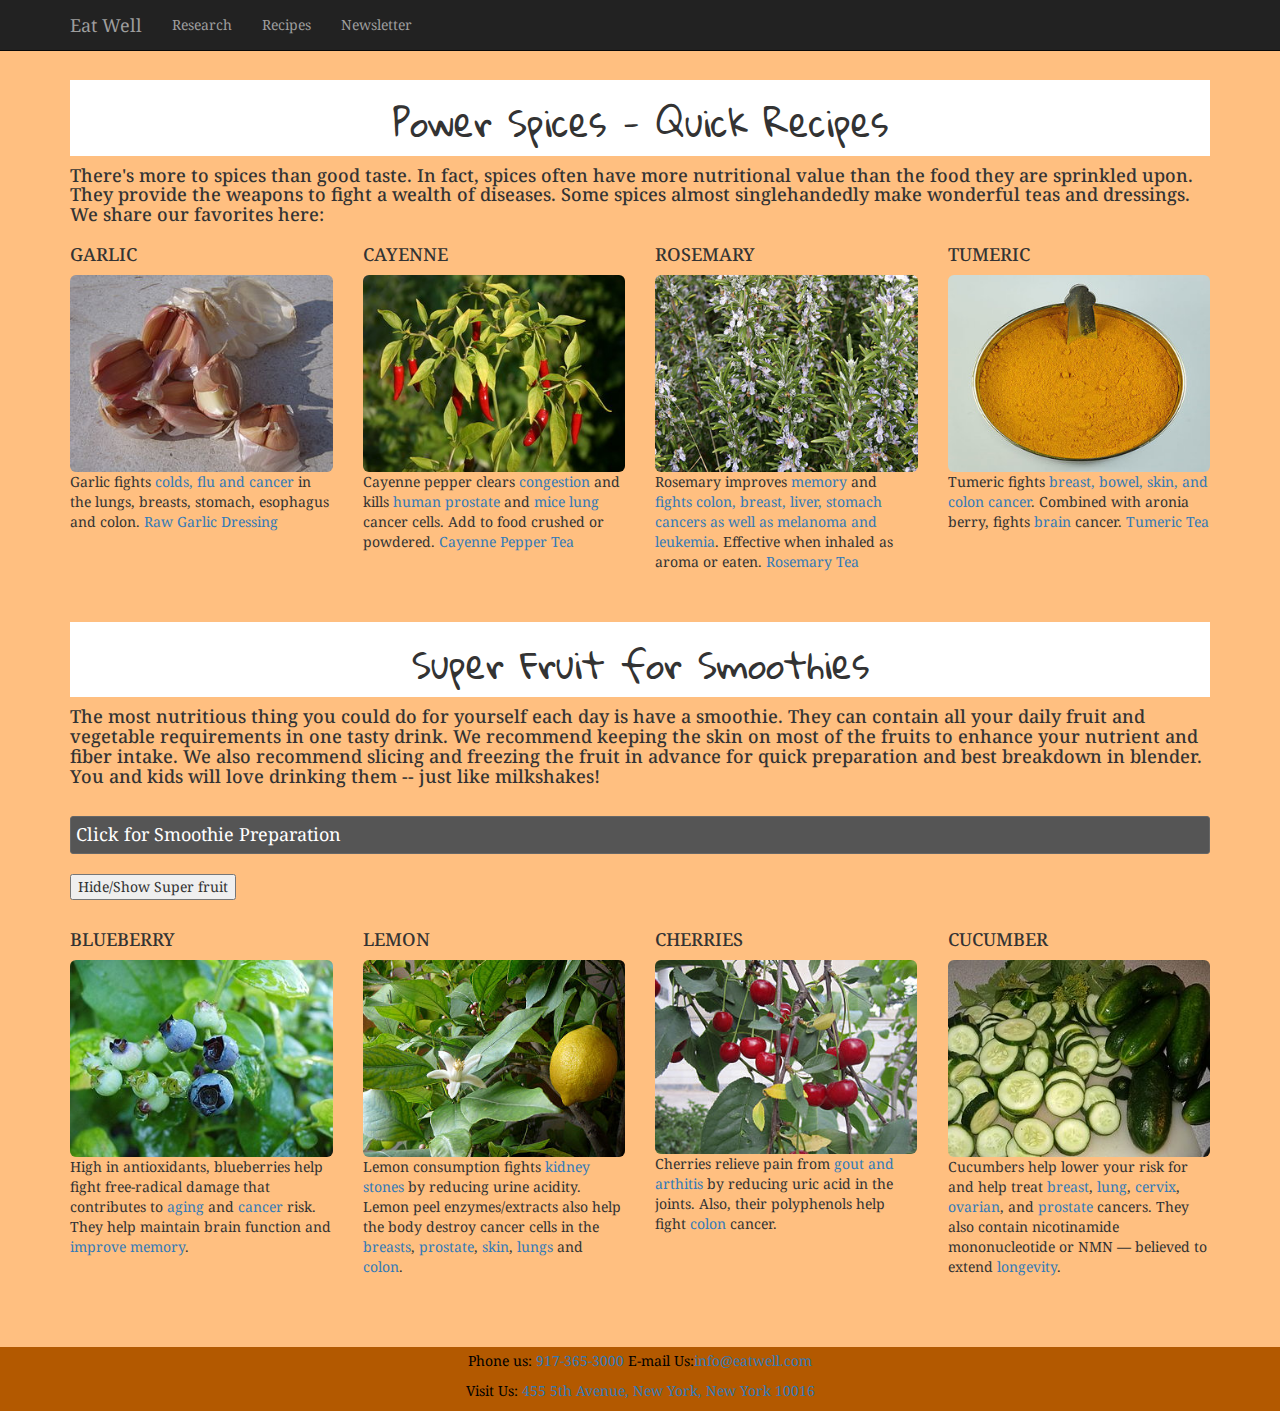
<file: gallery.html>
<!DOCTYPE html>
<html>
  <head>
    <meta charset="utf-8">
    <meta http-equiv="X-UA-Compatible" content="IE=edge">
    <meta name="viewport" content="width=device-width, initial-scale=1">
    <!-- The above 3 meta tags *must* come first in the head; any other head content must come *after* these tags -->


    <title>Eat Well</title>

    <!-- Bootstrap core CSS -->
    <link rel="stylesheet" href="css/bootstrap.min.css" >

    <!-- Custom styles for this template -->
    <link rel="stylesheet" href="css/style.css">
      <link href="https://fonts.googleapis.com/css?family=Droid+Serif|Gloria+Hallelujah" rel="stylesheet">

    <!-- HTML5 shim and Respond.js for IE8 support of HTML5 elements and media queries -->
    <!--[if lt IE 9]>
      <script src="https://oss.maxcdn.com/html5shiv/3.7.3/html5shiv.min.js"></script>
      <script src="https://oss.maxcdn.com/respond/1.4.2/respond.min.js"></script>
    <![endif]-->
  </head>
<nav class="navbar navbar-inverse navbar-fixed-top">
      <div class="container">
        <div class="navbar-header">
          <a class="navbar-brand" href="index.html">Eat Well</a>
            <button type="button" class="navbar-toggle" data-toggle="collapse" data-target="#myNavbar" aria-expanded="false" aria-controls="navbar">
            <span class="sr-only">Toggle navigation</span>
            <span class="icon-bar"></span>
            <span class="icon-bar"></span>
            <span class="icon-bar"></span>
          </button>
        </div>
                      
      <div class="collapse navbar-collapse" id="myNavbar">
        <ul class="nav navbar-nav">
          <li><a href="index.html">Research</a></li>
          <li><a href="gallery.html">Recipes</a></li>
          <li><a href="form.html">Newsletter</a></li>
        </ul>
      </div><!-- navbar collapse -->
    </nav>
 </div>

      <br>
      <br>
      <br>
      <br>
<div class="container">
      <div class="sectiontitle">
      <h1>Power Spices - Quick Recipes</h1>
     </div>
     <h4>There's more to spices than good taste.  In fact, spices often have more nutritional value than the food they are sprinkled upon.  They provide the weapons to fight a wealth of diseases.  Some spices almost singlehandedly make wonderful teas and dressings.  We share our favorites here:</h4>
     <!-- Spice Modal part I --><!-- image as a trigger -->
    <div class="row">
      <div class="col-xs-12 col-sm-6 col-md-3" id="first">
      
        <h4>GARLIC</h4>
          <a href="#myModalOne" data-toggle="modal">
            <img src="images/garlic3.jpg" class="img-responsive img-rounded center-block">
          </a>
          <p>Garlic fights <a href="https://www.ncbi.nlm.nih.gov/pmc/articles/PMC4103721/">colds, flu and cancer</a> in the lungs, breasts, stomach, esophagus and colon.
           <a href="http://www.therawtarian.com/simple-raw-garlic-salad-dressing">Raw Garlic Dressing</a></p>
      </div>
    
      <div class="col-xs-12 col-sm-6 col-md-3" id="secondt">
        <h4>CAYENNE</h4>
          <a href="#myModalTwo" data-toggle="modal">
            <img src="images/rszpeppers.jpg" class="img-responsive img-rounded center-block" >
          </a>
          <p>Cayenne pepper clears <a href="https://www.ncbi.nlm.nih.gov/pubmed/27485456">congestion</a> and kills <a href="https://www.ncbi.nlm.nih.gov/pubmed/27458171">human prostate</a> and <a href="https://www.ncbi.nlm.nih.gov/pubmed/23747734">mice lung</a> cancer cells.  Add to food crushed or powdered. <a href="http://www.seriouseats.com/2009/10/drinking-cayenne-tea-to-cure-flus-sick-allergies.html">Cayenne Pepper Tea</a></p>
      </div>  
    
      <div class="col-xs-12 col-sm-6 col-md-3" id="thirdt">
        <h4>ROSEMARY</h4>
          <a href="#myModalThree" data-toggle="modal">
            <img src="images/rszrosemary.jpg" class="img-responsive img-rounded center-block">
          </a>
          <p>Rosemary improves <a href="https://www.ncbi.nlm.nih.gov/pubmed/21877951">memory</a> and <a href="https://www.ncbi.nlm.nih.gov/pubmed/21955093">fights colon, breast, liver, stomach cancers as well as melanoma and leukemia</a>. Effective when inhaled as aroma or eaten. <a href="http://www.food.com/recipe/rosemary-tea-418093">Rosemary Tea</a></p>
      </div>  
    
      <div class="col-xs-12 col-sm-6 col-md-3" id="forth">
        <h4>TUMERIC</h4>
          <a href="#myModalFour" data-toggle="modal">
            <img src="images/rsztumeric.jpg" class="img-responsive img-rounded center-block">
          </a>
          <p> Tumeric fights <a href="https://www.ncbi.nlm.nih.gov/pubmed/23303705">breast, bowel, skin, and colon cancer</a>. Combined with aronia berry, fights <a href="https://www.ncbi.nlm.nih.gov/pubmed/22842701">brain</a> cancer.  <a href="http://wellnessmama.com/223/turmeric-tea-recipe/">Tumeric Tea</a></p>
      </div> 
    
    <!--Modal Part II-->
    <!--GARLIC-->
    <div class="modal fade" id="myModalOne" role="dialog">
       <div class="modal-dialog">
         <div class="modal-content">
          <div class="modal-header">
            <button type="button" class="close" data-dismiss="modal" aria-label="Close"><span aria-hidden="true">&times;</span></button>
              <h1 class="modal-title">RAW GARLIC DRESSING</h1>    
          </div> <!-- /modal-header -->
       
               <div class="modal-body">
                  <img src="images/garlic2.jpg" width="100%" height="100%" >
               </div> 
     
     <!-- /modal-body -->
              <div class="modal-footer">
                  <a href="http://www.therawtarian.com/simple-raw-garlic-salad-dressing" button type="button" class="btn btn-warning">Recipe</button></a>
              </div> <!-- /modal-footer -->
          </div> <!-- /modal-content -->
        </div> <!-- /modal-dialog -->
    </div> <!-- /modal -->
    
    <!--CHILLI/CAYENNE PEPPER-->
    <div class="modal fade" id="myModalTwo" role="dialog">
       <div class="modal-dialog">
         <div class="modal-content">
          <div class="modal-header">
            <button type="button" class="close" data-dismiss="modal" aria-label="Close"><span aria-hidden="true">&times;</span></button>
              <h1 class="modal-title">CAYENNE PEPPER TEA</h1>    
          </div> <!-- /modal-header -->
       
               <div class="modal-body">
                  <img src="images/pepper3.jpg" width="100%" height="100%" >
               </div> 
     
     <!-- /modal-body -->
              <div class="modal-footer">
                  <a href="http://www.seriouseats.com/2009/10/drinking-cayenne-tea-to-cure-flus-sick-allergies.html" button type="button" class="btn btn-warning">Recipe</button></a>
              </div> <!-- /modal-footer -->
          </div> <!-- /modal-content -->
        </div> <!-- /modal-dialog -->
    </div> <!-- /modal -->
    
    <!--ROSEMARY-->
    <div class="modal fade" id="myModalThree" role="dialog">
       <div class="modal-dialog">
         <div class="modal-content">
          <div class="modal-header">
            <button type="button" class="close" data-dismiss="modal" aria-label="Close"><span aria-hidden="true">&times;</span></button>
              <h1 class="modal-title">ROSEMARY TEA</h1>    
          </div> <!-- /modal-header -->
       
               <div class="modal-body">
                  <img src="images/rosemary3.jpg" width="100%" height="100%" >
               </div> 
     
     <!-- /modal-body -->
              <div class="modal-footer">
                  <a href="http://www.food.com/recipe/rosemary-tea-418093" button type="button" class="btn btn-warning">Recipe</button></a>
              </div> <!-- /modal-footer -->
          </div> <!-- /modal-content -->
        </div> <!-- /modal-dialog -->
    </div> <!-- /modal fade-->
     
    <!--TUMERIC-->
    <div class="modal fade" id="myModalFour" role="dialog">
       <div class="modal-dialog">
         <div class="modal-content">
          <div class="modal-header">
            <button type="button" class="close" data-dismiss="modal" aria-label="Close"><span aria-hidden="true">&times;</span></button>
              <h1 class="modal-title">TUMERIC TEA -- GOLDEN MILK</h1>
           </div> <!-- /modal-header -->
           
              <div class="modal-body">
                  <img src="images/tumericp2.jpg" width="100%" height="100%" >
             </div>
     
     <!-- /modal-body -->
              <div class="modal-footer">
                  <a href="http://wellnessmama.com/223/turmeric-tea-recipe/" button type="button" class="btn btn-warning">Recipe</button></a>
              </div> <!-- /modal-footer -->
          </div> <!-- /modal-content -->
        </div> <!-- /modal-dialog -->
    </div> <!-- /modal fade-->
    </div><!-- Spice Modal div class row -->
    <br>
    <br>
    
     <div class="sectiontitle">
         <h1>Super Fruit for Smoothies</h1>
     </div>
     
     
         <h4>The most nutritious thing you could do for yourself each day is have a smoothie.  They can contain all your daily fruit and vegetable requirements in one tasty drink.  We recommend keeping the skin on most of the fruits to enhance your nutrient and fiber intake.  We also recommend slicing and freezing the fruit in advance for quick preparation and best breakdown in blender.  You and kids will love drinking them -- just like milkshakes!</h4>
         
         <br>

<div id="flip">Click for Smoothie Preparation</div>
<div id="panel">Our favorite smoothies consist of:
<br>1/4 cup of ice cubes
<br>1 1/2 cups of mixed frozen super fruit
<br>1/4 cup of green vegetable like baby spinach
<br>3 ounces of full-fat greek yogurt
<br>1 cup of orange juice  

<br>Combine all ingredients in a blender at high speed until a milkshake consistency is reached.  Enjoy!  
<br>
<br>Below are some favorite super fruit choices:</div>
<br>

<button>Hide/Show Super fruit</button><br><br>
     
      <div class="row">
        <div id="div1">
          <div class="col-xs-12 col-sm-6 col-md-3" id="first">
            <h4>BLUEBERRY</h4>
            <img class="img-responsive img-rounded center-block" src="images/blueberry.jpg">
              <p>High in antioxidants, blueberries help fight free-radical damage that contributes to <a href="https://www.ncbi.nlm.nih.gov/pubmed/25909473">aging</a> and <a href="https://www.ncbi.nlm.nih.gov/pubmed/23387969">cancer</a> risk.  They help maintain brain function and <a href="https://www.ncbi.nlm.nih.gov/pmc/articles/PMC2850944/">improve memory</a>.</p>
          </div>
        </div>
      
        <div id="div2">
          <div class="col-xs-12 col-sm-6 col-md-3" id="second">
            <h4>LEMON</h4>
            <img class="img-responsive img-rounded center-block" src="images/lemon.jpg">
              <p>Lemon consumption fights <a href="https://www.ncbi.nlm.nih.gov/pubmed/17382731">kidney stones</a> by reducing urine acidity.  Lemon peel enzymes/extracts also help the body destroy cancer cells in the <a href="https://www.ncbi.nlm.nih.gov/pubmed/22126498">breasts</a>, <a href="https://www.ncbi.nlm.nih.gov/pubmed/23673480">prostate</a>, <a href="https://www.ncbi.nlm.nih.gov/pubmed/11142088">skin</a>, <a href="https://www.ncbi.nlm.nih.gov/pubmed/14582701">lungs</a> and <a href="https://www.spandidos-publications.com/or/29/1/349">colon</a>.</p>
          </div>
        </div>
      
        <div id="div3">      
          <div class="col-xs-12 col-sm-6 col-md-3" id="third">
            <h4>CHERRIES</h4>
            <img class="img-responsive img-rounded center-block"src="images/cherries.jpg">
              <p>Cherries relieve pain from <a href="https://www.ncbi.nlm.nih.gov/pubmed/23023818">gout and arthitis</a> by reducing uric acid in the joints. Also, their polyphenols help fight <a href="https://www.ncbi.nlm.nih.gov/pubmed/12706854">colon</a> cancer.</p>
          </div>
        </div>
      
        <div id="div4">
          <div class="col-xs-12 col-sm-6 col-md-3" id="fourth">
            <h4>CUCUMBER</h4>
            <img class="img-responsive img-rounded center-block"src="images/cucumber.jpg">
              <p> Cucumbers help lower your risk for and help treat <a href="https://www.ncbi.nlm.nih.gov/pubmed/26169986">breast</a>, <a href="https://www.ncbi.nlm.nih.gov/pubmed/27881463">lung</a>, <a href="https://www.ncbi.nlm.nih.gov/pubmed/27824155">cervix</a>, <a href="https://www.ncbi.nlm.nih.gov/pubmed/23150173">ovarian</a>, and <a href="https://www.ncbi.nlm.nih.gov/pubmed/24690568">prostate</a> cancers. They also contain nicotinamide mononucleotide or NMN — believed to extend <a href="https://www.sciencedaily.com/releases/2016/10/161027122047.htm">longevity</a>.</p>
          </div>
        </div>
      </div> <!-- Super Fruit div class row -->
</div><!-- class container-->
    <br>
    <br>
    
   <div class="footer">
        <p> Phone us: <a href="917-365-3000">917-365-3000</a>  E-mail Us:<a href="mailto:info@eatwell.com">info@eatwell.com</a></p>
     
        <p>Visit Us: <a href="https://goo.gl/maps/yhezsAC2CHU2">455 5th Avenue, New York, New York 10016</a> </p>
      </div>
    <!-- Bootstrap core JavaScript
    ================================================== -->
    <!-- Placed at the end of the document so the pages load faster -->
    
    <noscript>
      <p> I see you don't have JavaScript.  Here's how to get around: 
      <br>
      <a href="about.html">About Page</a> | <a href="map.html">Map</a></p>
    </noscript>
      
    <script src="js/jquery.min.js"></script>
    <script src="js/bootstrap.min.js"></script>
    <script src="http://ajax.googleapis.com/ajax/libs/jquery/1.11.0/jquery.min.js"></script>
    <script src="js/shoplist.js"></script>
    
  </body>
</html>
</file>
<file: css/style.css>
.jumbotron  {
    background-image: url("../images/tumeric.jpg");
    background-repeat: no-repeat;
    font-family: 'Gloria Hallelujah', cursive;
    color:#000000;
   }

body {
  background-color: #ffbf80;
  font-family: 'Droid Serif', serif;
  
}

images{
    max-width:250px;
    max-height: 180;
}
.sectiontitle {
    background: #ffffff;
    padding-top: 3px;
    padding-bottom: 3px;
   text-align: center;
   font-family: 'Gloria Hallelujah', cursive;
}

.footer{
    background: #b35900;
    text-align: center;
    color:#000000;
    width:100%;
    display: inline-block;
    margin-top: 20px;
    padding-top: .3em;
}

/*Shopping List Style*/
.input {
text-align: center;
padding: 0 0 25px 0;
border-top: 1px solid #95a5a6;
border-bottom: 1px solid #95a5a6;
background-color: #666666;
}
.custinput {
width: 300px;
background-color: #333333;
border: 3px solid #ecf0f1;
border-radius: 5px;
color: #ecf0f1;
padding: 10px 10px;
}
input.custinput:focus {
outline-style: none;
border-color: #27ae60;
}
 .edit {
text-decoration: underline;
text-align: right;
font-size: 14px;
min-width: 600px;
}
.edit span {
cursor: pointer;
}  
.list h3 {
text-align: center;
}
.items {
clear: both;
margin: 0 auto;
}
td {
padding: 10px 10px;
font-size: 16px;
}
thead tr {
border: none;
}
tr {
border-bottom: 1px solid #ecf0f1;
}
.cross {
display: none;
cursor: pointer;
}
.content {
width: 500px;
}
.checked {
position: relative;
}
.checked::after {
content: '';
border-bottom: 4px solid #666666;
position: absolute;
left: 0;
top: 55%;
width: 100%;
}
/*  CUSTOM CHECKBOX  */

input[type=CHECKBOX].box {
display: none;
}
input[type=checkbox].box + label.check-label {
padding-left: 20px;
height: 15px;
display: inline-block;
line-height: 15px;
background-repeat: no-repeat;
background-position: 0 0;
font-size: 15px;
vertical-align: middle;
cursor: pointer;
}
input[type=checkbox].box:checked + label.check-label {
background-position: 0 -15px;
}
label.check-label {
background-image: url(http://www.csscheckbox.com/checkboxes/u/csscheckbox_d2b25024735394b3e45db98ce4cf9265.png);
-webkit-touch-callout: none;
-webkit-user-select: none;
-khtml-user-select: none;
-moz-user-select: none;
-ms-user-select: none;
user-select: none;
}

/*Superfruit Text Slide*/
#panel, #flip {
    padding: 5px;
    font-size: 18px;
    text-align: left;
    background-color: #555;
    color: white;
    border: solid 1px #666;
    border-radius: 3px;
}

#panel {
    padding: 50px;
    display: none;
}

/*Toggle panel*/
#panel2, #flip2 {
    padding: 5px;
    text-align: center;
    background-color: #e5eecc;
    border: solid 1px #c3c3c3;
    width:25%px;
}

#panel {
    padding: 10px;
    display: none;
    text-align: left;
}

/*Media Query*/
.col-1 {width: 8.33%;}
.col-2 {width: 16.66%;}
.col-3 {width: 25%;}
.col-4 {width: 33.33%;}
.col-5 {width: 41.66%;}
.col-6 {width: 50%;}
.col-7 {width: 58.33%;}
.col-8 {width: 66.66%;}
.col-9 {width: 75%;}
.col-10 {width: 83.33%;}
.col-11 {width: 91.66%;}
.col-12 {width: 100%;}

@media only screen and (max-width: 768px) {
    /* For mobile phones: */
    [class*="col-"] {
        width: 100%;
    }
}




/*@media only screen and (min-width: 699px) and (max-width:1024px)
{

#container {
    padding: 15px;
    margin: 20px 10px;
}}
*/
</file>
